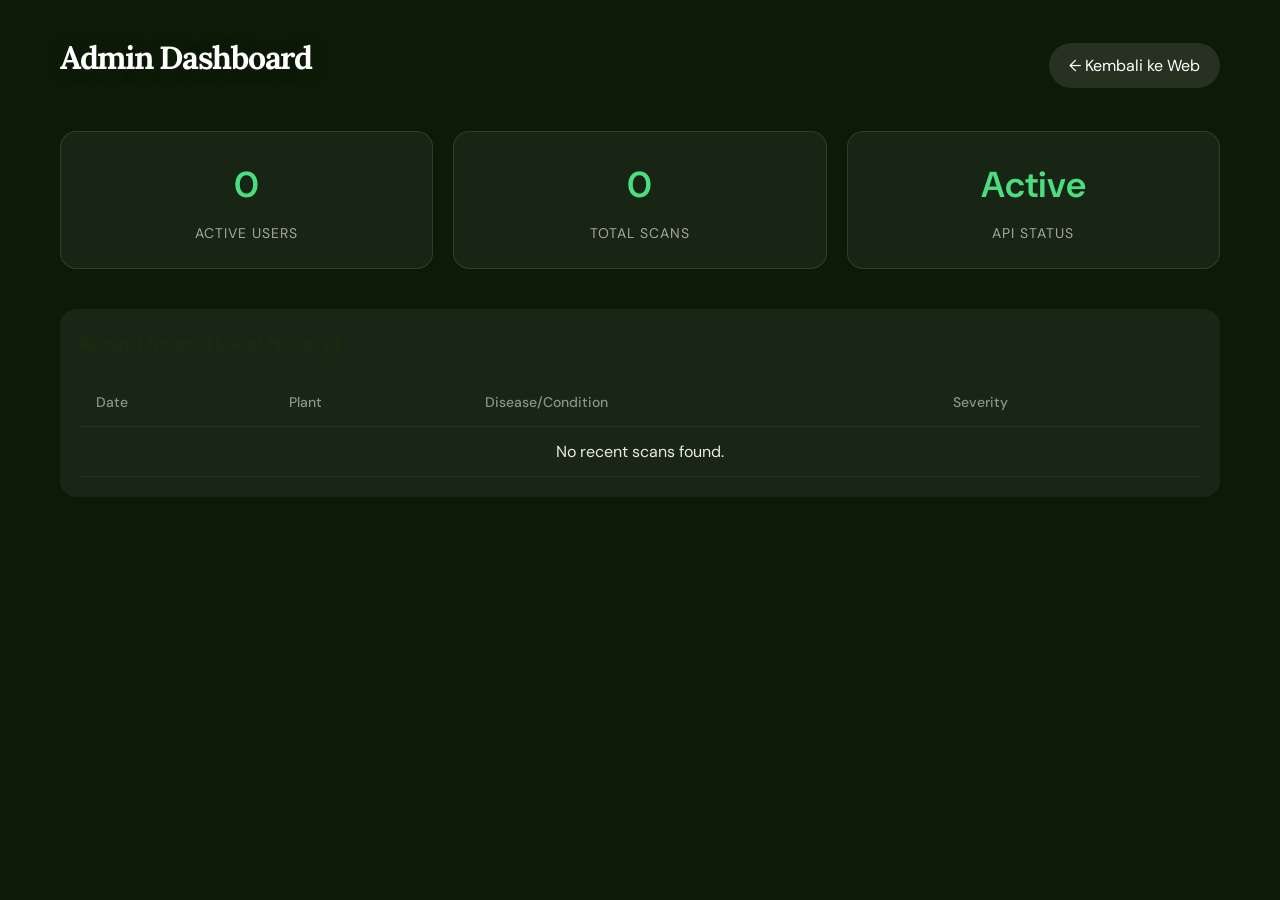
<file: admin.html>
<!DOCTYPE html>
<html lang="id">
<head>
  <meta charset="UTF-8">
  <meta name="viewport" content="width=device-width, initial-scale=1.0">
  <title>Admin Dashboard - PlantScan</title>
  <link href="https://fonts.googleapis.com/css2?family=Lora:wght@600&family=DM+Sans:wght@400;500;600&display=swap" rel="stylesheet">
  <link rel="stylesheet" href="style.css">
  <style>
    body { background-color: #0d1a08; display: flex; flex-direction: column; min-height: 100vh; }
    .admin-container { padding: 40px 20px; max-width: 1200px; margin: 0 auto; width: 100%; flex: 1; }
    .admin-header { display: flex; justify-content: space-between; align-items: center; margin-bottom: 40px; }
    .admin-header h1 { font-family: 'Lora', serif; font-size: 32px; color: white; }
    .stat-grid { display: grid; grid-template-columns: repeat(auto-fit, minmax(250px, 1fr)); gap: 20px; margin-bottom: 40px; }
    .stat-card { background: rgba(255,255,255,0.05); border: 1px solid rgba(255,255,255,0.1); border-radius: 16px; padding: 24px; text-align: center; }
    .stat-val { font-size: 36px; font-weight: 600; color: #4ade80; margin-bottom: 8px; }
    .stat-label { font-size: 14px; color: rgba(255,255,255,0.6); text-transform: uppercase; letter-spacing: 1px; }
    .table-container { background: rgba(255,255,255,0.05); border-radius: 16px; padding: 20px; overflow-x: auto; }
    table { width: 100%; border-collapse: collapse; min-width: 600px; }
    th, td { text-align: left; padding: 12px 16px; border-bottom: 1px solid rgba(255,255,255,0.05); }
    th { color: rgba(255,255,255,0.5); font-weight: 500; font-size: 14px; }
    td { color: rgba(255,255,255,0.9); }
    .btn-back { display: inline-flex; align-items: center; gap: 8px; color: white; text-decoration: none; padding: 10px 20px; background: rgba(255,255,255,0.1); border-radius: 30px; transition: 0.3s; }
    .btn-back:hover { background: rgba(255,255,255,0.2); }
  </style>
</head>
<body>
  <div class="admin-container">
    <div class="admin-header">
      <h1>Admin Dashboard</h1>
      <a href="index.html" class="btn-back">← Kembali ke Web</a>
    </div>

    <div class="stat-grid">
      <div class="stat-card">
        <div class="stat-val" id="stat-users">1</div>
        <div class="stat-label">Active Users</div>
      </div>
      <div class="stat-card">
        <div class="stat-val" id="stat-scans">0</div>
        <div class="stat-label">Total Scans</div>
      </div>
      <div class="stat-card">
        <div class="stat-val">Active</div>
        <div class="stat-label">API Status</div>
      </div>
    </div>

    <div class="table-container">
      <h3>Recent Scans (Local History)</h3>
      <table style="margin-top:20px;">
        <thead>
          <tr>
            <th>Date</th>
            <th>Plant</th>
            <th>Disease/Condition</th>
            <th>Severity</th>
          </tr>
        </thead>
        <tbody id="admin-table-body">
          <!-- Populated by JS -->
        </tbody>
      </table>
    </div>
  </div>

  <script>
    document.addEventListener('DOMContentLoaded', () => {
      // Load mock stats
      const users = localStorage.getItem('plantscan_user') ? 1 : 0;
      document.getElementById('stat-users').textContent = users;
      
      const history = JSON.parse(localStorage.getItem('plantscan_history') || '[]');
      document.getElementById('stat-scans').textContent = history.length;

      const tbody = document.getElementById('admin-table-body');
      if (history.length === 0) {
        tbody.innerHTML = '<tr><td colspan="4" style="text-align:center;">No recent scans found.</td></tr>';
      } else {
        tbody.innerHTML = history.map(item => {
          const date = new Date(item.date).toLocaleString();
          return `
            <tr>
              <td>${date}</td>
              <td>${item.plantEmoji} ${item.plantName}</td>
              <td>${item.diseaseName}</td>
              <td>${item.severity.toUpperCase()}</td>
            </tr>
          `;
        }).join('');
      }
    });
  </script>
</body>
</html>
</file>
<file: style.css>
/* ── TOKENS ─────────────────────────────────────────────── */
:root {
  --green-deep: #1A3D0C;
  --green-mid:  #2D6017;
  --green-rich: #3D7A1E;
  --green-soft: #5FA34E;
  --green-pale: #A8D08A;
  --mint:       #D4ECC5;
  --mint2:      #E8F5DC;
  --cream:      #F5F2EB;
  --cream2:     #FDFCF8;
  --bark:       #5C3D1E;
  --soil:       #1C2B10;
  --gold:       #C9AA50;

  --danger:     #C0392B;
  --danger-bg:  #FDEEEC;
  --warn:       #C97A12;
  --warn-bg:    #FEF4E2;
  --safe:       #27864F;
  --safe-bg:    #E5F4EC;

  --shadow-sm:  0 2px 12px rgba(26,61,12,0.08);
  --shadow:     0 6px 28px rgba(26,61,12,0.12);
  --shadow-lg:  0 16px 56px rgba(26,61,12,0.16);
  --r-sm: 12px;
  --r:    20px;
  --r-lg: 28px;
}

/* ── RESET ──────────────────────────────────────────────── */
*, *::before, *::after { box-sizing: border-box; margin: 0; padding: 0; }
html { scroll-behavior: smooth; }
body {
  font-family: 'DM Sans', sans-serif;
  background: var(--cream);
  color: var(--soil);
  min-height: 100vh;
  overflow-x: hidden;
  line-height: 1.6;
}

/* ── BACKGROUND BLOBS ───────────────────────────────────── */
.bg-blobs {
  position: fixed; inset: 0; pointer-events: none; z-index: 0; overflow: hidden;
}
.blob {
  position: absolute; border-radius: 50%;
  filter: blur(80px); opacity: 0.18;
  animation: blobFloat 12s ease-in-out infinite alternate;
}
.b1 { width: 500px; height: 500px; background: #5FA34E; top: -150px; right: -100px; animation-delay: 0s; }
.b2 { width: 350px; height: 350px; background: #2D6017; bottom: 5%; left: -80px; animation-delay: -4s; }
.b3 { width: 250px; height: 250px; background: #C9AA50; bottom: 30%; right: 8%; animation-delay: -8s; }
.b4 { width: 200px; height: 200px; background: #A8D08A; top: 40%; left: 20%; animation-delay: -6s; }
@keyframes blobFloat {
  0%   { transform: translate(0, 0) scale(1); }
  50%  { transform: translate(20px, -20px) scale(1.05); }
  100% { transform: translate(-10px, 10px) scale(0.97); }
}

/* ── NAV ────────────────────────────────────────────────── */
#main-nav {
  position: sticky; top: 0; z-index: 200;
  background: rgba(245, 242, 235, 0.85);
  backdrop-filter: blur(16px);
  -webkit-backdrop-filter: blur(16px);
  border-bottom: 1px solid rgba(61,122,30,0.15);
  transition: box-shadow 0.3s;
}
#main-nav.scrolled { box-shadow: var(--shadow-sm); }
.nav-inner {
  max-width: 960px; margin: 0 auto;
  display: flex; align-items: center; justify-content: space-between;
  height: 60px; padding: 0 1.5rem;
}
.nav-logo {
  display: flex; align-items: center; gap: 10px;
  font-family: 'Lora', serif; font-size: 1.1rem; font-weight: 700;
  color: var(--green-deep); text-decoration: none; letter-spacing: -0.01em;
}
.logo-mark {
  width: 36px; height: 36px;
  background: linear-gradient(135deg, var(--green-mid), var(--green-rich));
  border-radius: 10px;
  display: flex; align-items: center; justify-content: center;
  box-shadow: 0 3px 10px rgba(45,96,23,0.35);
  flex-shrink: 0;
}
.logo-mark svg { width: 22px; height: 22px; }
.nav-links { display: flex; align-items: center; gap: 2px; }
.nl {
  font-size: 0.83rem; font-weight: 500; color: var(--green-soft);
  padding: 7px 13px; border-radius: 100px;
  text-decoration: none; transition: all 0.2s;
}
.nl:hover, .nl.active { background: var(--mint); color: var(--green-deep); }
.nl.cta-nav {
  background: var(--green-mid); color: white;
  display: flex; align-items: center; gap: 6px;
  margin-left: 6px;
}
.nl.cta-nav:hover { background: var(--green-rich); transform: scale(1.03); }
.nl.cta-nav svg { width: 14px; height: 14px; }
.hamburger {
  display: none; width: 38px; height: 38px;
  background: none; border: none; cursor: pointer;
  flex-direction: column; align-items: center; justify-content: center; gap: 5px;
}
.hamburger span {
  width: 20px; height: 2px;
  background: var(--green-mid); border-radius: 2px; display: block;
  transition: all 0.25s;
}
@media(max-width:580px) {
  .nav-links { display: none; }
  .hamburger { display: flex; }
  .nav-links.open {
    display: flex; flex-direction: column; align-items: stretch;
    position: absolute; top: 60px; left: 0; right: 0;
    background: rgba(245,242,235,0.97);
    backdrop-filter: blur(16px);
    border-bottom: 1px solid rgba(61,122,30,0.15);
    padding: 1rem 1.5rem 1.25rem; gap: 4px;
    animation: navSlide 0.22s ease-out;
  }
  @keyframes navSlide { from { opacity:0; transform:translateY(-8px); } to { opacity:1; transform:translateY(0); } }
  .nl.cta-nav { justify-content: center; margin-left: 0; margin-top: 4px; }
}

/* ── WRAP ───────────────────────────────────────────────── */
.wrap {
  position: relative; z-index: 1;
  max-width: 960px; margin: 0 auto;
  padding: 3rem 1.5rem 6rem;
}

/* ── HERO ───────────────────────────────────────────────── */
.hero { text-align: center; margin-bottom: 3rem; }
.hero-badge {
  display: inline-flex; align-items: center; gap: 8px;
  background: white; border: 1px solid rgba(61,122,30,0.2);
  padding: 6px 16px; border-radius: 100px;
  font-size: 0.77rem; font-weight: 600; color: var(--green-mid);
  letter-spacing: 0.02em; margin-bottom: 1.25rem;
  box-shadow: var(--shadow-sm);
  animation: fadeUp 0.6s ease both;
}
.badge-dot {
  width: 7px; height: 7px; border-radius: 50%;
  background: var(--green-soft);
  animation: pulse 2s ease-in-out infinite;
}
@keyframes pulse { 0%,100%{opacity:1;transform:scale(1);} 50%{opacity:0.5;transform:scale(0.8);} }
h1 {
  font-family: 'Lora', serif;
  font-size: clamp(2.4rem, 6vw, 3.6rem);
  font-weight: 700; color: var(--green-deep);
  letter-spacing: -0.04em; line-height: 1.1;
  margin-bottom: 1rem;
  text-shadow: 0 2px 20px rgba(26, 61, 12, 0.15);
  animation: fadeUp 0.7s 0.1s ease both;
}
h1 em { font-style: italic; color: var(--green-rich); }
.hero-desc {
  font-size: 1rem; color: var(--green-soft); font-weight: 400;
  line-height: 1.75; max-width: 520px; margin: 0 auto 1.75rem;
  animation: fadeUp 0.7s 0.2s ease both;
}
.hero-pills {
  display: flex; flex-wrap: wrap; gap: 8px; justify-content: center;
  animation: fadeUp 0.7s 0.3s ease both;
}
.btn-hero-secondary {
  display: inline-flex; align-items: center; gap: 8px;
  padding: 11px 22px; border-radius: 100px;
  background: white; border: 1.5px solid rgba(61, 122, 30, 0.3);
  color: var(--green-deep);
  font-family: 'DM Sans', sans-serif; font-weight: 600; font-size: 0.92rem;
  cursor: pointer; box-shadow: var(--shadow-sm);
  transition: all 0.25s cubic-bezier(0.4, 0, 0.2, 1);
}
.btn-hero-secondary:hover {
  background: var(--mint); border-color: var(--green-soft);
  transform: translateY(-2px);
  box-shadow: 0 6px 20px rgba(74, 222, 128, 0.2);
}
.pill {
  display: flex; align-items: center; gap: 6px;
  background: white; border: 1px solid rgba(61,122,30,0.18);
  padding: 6px 14px; border-radius: 100px;
  font-size: 0.82rem; font-weight: 500; color: var(--green-mid);
  box-shadow: var(--shadow-sm);
  transition: transform 0.2s;
}
.pill:hover { transform: translateY(-2px); }

@keyframes fadeUp { from{opacity:0;transform:translateY(18px);} to{opacity:1;transform:translateY(0);} }

/* ── UPLOAD ZONE ────────────────────────────────────────── */
.upload-zone {
  background: rgba(255,255,255,0.7);
  border: 2px dashed rgba(95,163,78,0.4);
  border-radius: var(--r-lg);
  overflow: hidden; position: relative;
  transition: all 0.3s;
}
.upload-zone.drag-over {
  border-color: var(--green-rich);
  border-style: solid;
  background: rgba(255,255,255,0.9);
  box-shadow: var(--shadow);
}
.uz-glow {
  position: absolute; top: -60px; right: -60px;
  width: 200px; height: 200px;
  background: radial-gradient(circle, rgba(168,208,138,0.3), transparent 70%);
  pointer-events: none;
}

/* Picker section */
.picker-section {
  padding: 1.75rem 1.75rem 0;
}
.picker-header {
  display: flex; align-items: center;
  justify-content: space-between;
  margin-bottom: 1rem; flex-wrap: wrap; gap: 10px;
}
.picker-title {
  display: flex; align-items: center; gap: 8px;
  font-size: 0.85rem; font-weight: 600; color: var(--green-deep);
}
.required-badge {
  background: var(--danger); color: white;
  font-size: 0.65rem; font-weight: 700;
  padding: 2px 8px; border-radius: 100px;
  letter-spacing: 0.06em;
}
.search-wrap { position: relative; }
.search-wrap svg {
  position: absolute; left: 10px; top: 50%; transform: translateY(-50%);
  width: 14px; height: 14px; color: var(--green-soft); pointer-events: none;
}
.search-input {
  font-family: 'DM Sans', sans-serif; font-size: 0.82rem;
  color: var(--soil); background: white;
  border: 1px solid rgba(95,163,78,0.25); border-radius: 100px;
  padding: 7px 14px 7px 32px; outline: none; width: 170px;
  transition: border-color 0.2s;
}
.search-input:focus { border-color: var(--green-soft); }

/* Selected banner */
.selected-banner {
  display: none; align-items: center; gap: 10px;
  background: linear-gradient(135deg, var(--green-mid), var(--green-rich));
  border-radius: var(--r-sm); padding: 11px 14px;
  margin-bottom: 1rem;
  animation: slideDown 0.3s cubic-bezier(0.16,1,0.3,1);
}
.selected-banner.show { display: flex; }
@keyframes slideDown { from{opacity:0;transform:translateY(-8px);} to{opacity:1;transform:translateY(0);} }
.sb-emoji { font-size: 1.5rem; flex-shrink: 0; }
.sb-info { flex: 1; }
.sb-name { font-size: 0.92rem; font-weight: 600; color: white; }
.sb-latin { font-size: 0.72rem; color: rgba(255,255,255,0.65); font-style: italic; }
.sb-check { width: 24px; height: 24px; flex-shrink: 0; }
.sb-change {
  font-family: 'DM Sans', sans-serif; font-size: 0.75rem; font-weight: 600;
  background: rgba(255,255,255,0.2); color: white;
  border: 1px solid rgba(255,255,255,0.3); border-radius: 100px;
  padding: 4px 12px; cursor: pointer; flex-shrink: 0;
  transition: background 0.2s;
}
.sb-change:hover { background: rgba(255,255,255,0.3); }

/* Plant grid */
.plant-grid {
  display: grid;
  grid-template-columns: repeat(auto-fill, minmax(110px, 1fr));
  gap: 8px; margin-bottom: 1rem;
  max-height: 260px; overflow-y: auto;
  padding-right: 4px;
}
.plant-grid::-webkit-scrollbar { width: 4px; }
.plant-grid::-webkit-scrollbar-track { background: transparent; }
.plant-grid::-webkit-scrollbar-thumb { background: var(--mint); border-radius: 4px; }
.plant-card {
  background: white; border: 1.5px solid rgba(95,163,78,0.18);
  border-radius: var(--r-sm); padding: 10px 8px;
  text-align: center; cursor: pointer;
  transition: all 0.2s; position: relative;
  display: flex; flex-direction: column; align-items: center; gap: 3px;
}
.plant-card:hover {
  border-color: var(--green-soft);
  transform: translateY(-3px) scale(1.02); box-shadow: 0 0 20px rgba(74, 222, 128, 0.12);
}
.plant-card:focus-visible {
  outline: 2.5px solid #10b981;
  outline-offset: 2px;
  border-color: #10b981;
}
.plant-card.selected {
  border-color: var(--green-rich); border-width: 2px;
  background: var(--mint2);
}
.plant-card.hidden { display: none; }
.pc-emoji { font-size: 1.5rem; line-height: 1; }
.pc-name { font-size: 0.72rem; font-weight: 600; color: var(--green-deep); }
.pc-latin { font-size: 0.62rem; color: var(--green-soft); font-style: italic; line-height: 1.3; }
.pc-count {
  font-size: 0.6rem; color: white;
  background: var(--green-soft); border-radius: 100px;
  padding: 1px 7px; margin-top: 2px;
}
.pc-check {
  position: absolute; top: 5px; right: 5px;
  width: 16px; height: 16px; border-radius: 50%;
  background: var(--green-rich); display: none;
  align-items: center; justify-content: center;
}
.pc-check svg { width: 10px; height: 10px; color: white; }
.plant-card.selected .pc-check { display: flex; }

.no-result {
  display: none; text-align: center; font-size: 0.85rem;
  color: var(--green-soft); padding: 1rem 0;
}

/* Drop area */
.drop-area {
  border-top: 1px solid rgba(95,163,78,0.12);
  padding: 1.75rem; text-align: center;
}
.drop-icon {
  width: 72px; height: 72px;
  background: var(--mint2); border-radius: 50%;
  display: flex; align-items: center; justify-content: center;
  margin: 0 auto 1rem; color: var(--green-soft);
  transition: transform 0.3s;
}
.upload-zone.drag-over .drop-icon { transform: scale(1.1); }
.drop-icon svg { width: 36px; height: 36px; }
.drop-text {
  font-family: 'Lora', serif; font-size: 1.15rem; font-weight: 600;
  color: var(--green-deep); margin-bottom: 4px;
}
.drop-sub {
  font-size: 0.82rem; color: var(--green-soft); margin-bottom: 4px;
}
.scan-types {
  font-size: 0.8rem; color: var(--green-soft);
  background: var(--mint2); display: inline-block;
  padding: 4px 14px; border-radius: 100px; margin-bottom: 1.25rem;
}
.scan-types strong { color: var(--green-mid); }

.btn-row {
  display: flex; gap: 10px; justify-content: center; flex-wrap: wrap;
  margin-bottom: 1rem;
}
.btn-upload {
  font-family: 'DM Sans', sans-serif; font-size: 0.88rem; font-weight: 600;
  background: linear-gradient(135deg, var(--green-mid), var(--green-rich));
  color: white; border: none; border-radius: 100px;
  padding: 0.7rem 1.6rem; cursor: pointer;
  display: flex; align-items: center; gap: 8px;
  transition: all 0.2s; box-shadow: 0 4px 14px rgba(45,96,23,0.3);
}
.btn-upload:hover:not(:disabled) {
  transform: translateY(-2px); box-shadow: 0 6px 20px rgba(45,96,23,0.4);
}
.btn-upload:disabled { opacity: 0.45; cursor: not-allowed; transform: none; box-shadow: none; }
.btn-upload svg { width: 16px; height: 16px; }
.btn-camera {
  font-family: 'DM Sans', sans-serif; font-size: 0.88rem; font-weight: 500;
  background: white; color: var(--green-mid);
  border: 1.5px solid rgba(95,163,78,0.3); border-radius: 100px;
  padding: 0.7rem 1.4rem; cursor: pointer;
  display: flex; align-items: center; gap: 8px;
  transition: all 0.2s;
}
.btn-camera:hover:not(:disabled) { background: var(--mint); border-color: var(--green-soft); }
.btn-camera:disabled { opacity: 0.45; cursor: not-allowed; }
.btn-camera svg { width: 16px; height: 16px; }

#file-input { display: none; }
.upload-hint {
  display: flex; align-items: center; gap: 7px; justify-content: center;
  font-size: 0.8rem; color: var(--warn);
  background: var(--warn-bg); border-radius: 100px;
  padding: 6px 16px; max-width: 340px; margin: 0 auto;
  transition: all 0.3s;
}
.upload-hint.hidden { display: none; }
.upload-hint svg { width: 15px; height: 15px; flex-shrink: 0; }

/* ── RESULT LAYOUT ──────────────────────────────────────── */
.result-layout {
  display: grid; grid-template-columns: 1fr 1.5fr;
  gap: 1.25rem; align-items: start;
}
@media(max-width:680px) {
  .result-layout { grid-template-columns: 1fr; }
}

/* Preview card */
.preview-card {
  background: white; border-radius: var(--r);
  border: 1px solid rgba(95,163,78,0.15);
  box-shadow: var(--shadow-sm); overflow: hidden;
}
.preview-img-wrap {
  position: relative; aspect-ratio: 4/3; background: var(--mint2); overflow: hidden;
}
.preview-img-wrap img {
  width: 100%; height: 100%; object-fit: cover; display: block;
}
.img-tag {
  position: absolute; top: 10px; left: 10px;
  background: rgba(26,61,12,0.85); backdrop-filter: blur(6px);
  border-radius: 100px; padding: 4px 10px;
  display: flex; align-items: center; gap: 5px;
  font-size: 0.72rem; font-weight: 600; color: white;
}
.img-tag span:first-child { font-size: 0.85rem; }
.scan-overlay {
  position: absolute; inset: 0;
  pointer-events: none; overflow: hidden;
}
.scan-line {
  position: absolute; left: 0; right: 0; height: 2px;
  background: linear-gradient(90deg, transparent, var(--green-pale), transparent);
  animation: scanMove 2.5s ease-in-out infinite;
}
@keyframes scanMove {
  0%   { top: 0%; opacity: 0; }
  10%  { opacity: 1; }
  90%  { opacity: 1; }
  100% { top: 100%; opacity: 0; }
}
.scan-overlay.done { display: none; }
.img-status-badge {
  position: absolute; bottom: 10px; right: 10px;
  background: rgba(26,61,12,0.8); backdrop-filter: blur(6px);
  color: white; font-size: 0.7rem; font-weight: 600;
  padding: 3px 10px; border-radius: 100px;
}
.preview-meta {
  display: flex; align-items: center; justify-content: space-between;
  padding: 10px 14px;
}
.meta-fname {
  font-size: 0.78rem; font-weight: 500; color: var(--green-deep);
  white-space: nowrap; overflow: hidden; text-overflow: ellipsis; max-width: 150px;
}
.meta-fsize { font-size: 0.72rem; color: var(--green-soft); }
.change-photo-btn {
  font-family: 'DM Sans', sans-serif; font-size: 0.75rem; font-weight: 500;
  background: var(--mint2); color: var(--green-mid);
  border: none; border-radius: 100px;
  padding: 5px 12px; cursor: pointer; flex-shrink: 0;
  display: flex; align-items: center; gap: 5px;
  transition: background 0.2s;
}
.change-photo-btn:hover { background: var(--mint); }
.change-photo-btn svg { width: 13px; height: 13px; }

/* Tips box */
.tips-box {
  background: white; border-radius: var(--r);
  border: 1px solid rgba(95,163,78,0.15); box-shadow: var(--shadow-sm);
  padding: 1rem 1.1rem; margin-top: 0.9rem;
}
.tips-header {
  font-size: 0.8rem; font-weight: 600; color: var(--green-deep);
  margin-bottom: 0.7rem;
}
.tip-row {
  display: flex; align-items: flex-start; gap: 8px;
  font-size: 0.77rem; color: var(--green-soft); padding: 3px 0; line-height: 1.5;
}
.tip-num {
  width: 18px; height: 18px; border-radius: 50%; flex-shrink: 0;
  background: var(--mint); color: var(--green-mid);
  font-size: 0.65rem; font-weight: 700;
  display: flex; align-items: center; justify-content: center; margin-top: 1px;
}

/* Result card */
.result-card {
  background: white; border-radius: var(--r);
  border: 1px solid rgba(95,163,78,0.15);
  box-shadow: var(--shadow-sm); overflow: hidden;
}

/* Loading panel */
.loading-panel {
  padding: 2.5rem 1.5rem;
  display: flex; flex-direction: column; align-items: center; gap: 0.9rem;
}
.loader-anim {
  position: relative; width: 64px; height: 64px; margin-bottom: 4px;
}
.loader-ring {
  position: absolute; inset: 0; border-radius: 50%;
  border: 3px solid var(--mint);
  border-top-color: var(--green-rich);
  animation: spin 0.9s linear infinite;
}
.loader-ring.r2 {
  inset: 8px;
  border-color: var(--mint2);
  border-right-color: var(--green-soft);
  animation: spin 1.4s linear infinite reverse;
}
@keyframes spin { to { transform: rotate(360deg); } }
.loader-leaf {
  position: absolute; top: 50%; left: 50%; transform: translate(-50%,-50%);
  font-size: 22px;
  animation: breathe 2s ease-in-out infinite;
}
@keyframes breathe { 0%,100%{transform:translate(-50%,-50%) scale(1);} 50%{transform:translate(-50%,-50%) scale(0.88);} }
.loader-title {
  font-family: 'Lora', serif; font-size: 1rem; font-weight: 600; color: var(--green-deep);
}
.loader-step { font-size: 0.8rem; color: var(--green-soft); }
.progress-track {
  width: 180px; height: 5px;
  background: var(--mint); border-radius: 5px; overflow: hidden;
}
.progress-fill {
  height: 100%; background: linear-gradient(90deg, var(--green-soft), var(--green-rich));
  border-radius: 5px; width: 0%; transition: width 0.6s ease;
}
.loader-note { font-size: 0.72rem; color: var(--green-pale); }

/* Diagnosis content */
.diag-head {
  background: linear-gradient(135deg, var(--green-deep), var(--green-mid));
  padding: 1.4rem 1.4rem 1.25rem;
}
.diag-sev-badge {
  display: inline-flex; align-items: center; gap: 6px;
  padding: 4px 12px; border-radius: 100px;
  font-size: 0.72rem; font-weight: 700; letter-spacing: 0.05em;
  margin-bottom: 0.8rem;
}
.sev-danger { background: rgba(192,57,43,0.3); color: #FF9C9C; }
.sev-warn   { background: rgba(201,122,18,0.3); color: #FFD082; }
.sev-safe   { background: rgba(39,134,79,0.3);  color: #7DEBB4; }
.diag-disease-name {
  font-family: 'Lora', serif; font-size: 1.4rem; font-weight: 700;
  color: white; line-height: 1.2; margin-bottom: 5px;
}
.diag-plant-label {
  font-size: 0.77rem; color: rgba(255,255,255,0.6); font-style: italic;
}
.diag-scan-type {
  font-size: 0.72rem; color: rgba(255,255,255,0.5);
  background: rgba(255,255,255,0.1); border-radius: 100px;
  padding: 2px 10px; display: inline-block; margin-top: 4px;
}

.diag-body {
  padding: 1.25rem 1.4rem;
  display: flex; flex-direction: column; gap: 1.1rem;
}

/* Confidence */
.conf-section {}
.conf-row {
  display: flex; justify-content: space-between; align-items: center;
  margin-bottom: 7px;
}
.conf-label { font-size: 0.77rem; color: var(--green-soft); }
.conf-val { font-size: 1rem; font-weight: 700; color: var(--green-mid); }
.conf-track {
  height: 8px; background: var(--mint); border-radius: 8px; overflow: hidden;
}
.conf-bar {
  height: 100%; border-radius: 8px;
  background: linear-gradient(90deg, var(--green-soft), var(--green-rich));
  width: 0%; transition: width 1.4s cubic-bezier(0.16,1,0.3,1);
}

/* Info blocks */
.info-block {
  background: var(--mint2); border-radius: var(--r-sm);
  padding: 0.9rem 1rem;
}
.info-block-title {
  font-size: 0.7rem; font-weight: 700; color: var(--green-mid);
  text-transform: uppercase; letter-spacing: 0.06em; margin-bottom: 0.5rem;
  display: flex; align-items: center; gap: 5px;
}
.info-block-body {
  font-size: 0.83rem; color: var(--soil); line-height: 1.7;
}

/* Recommendations */
.rec-block {
  background: linear-gradient(135deg, var(--mint), var(--mint2));
  border-left: 3px solid var(--green-rich);
  border-radius: 0 var(--r-sm) var(--r-sm) 0;
  padding: 1rem 1.1rem;
}
.rec-title {
  font-size: 0.72rem; font-weight: 700; color: var(--green-deep);
  text-transform: uppercase; letter-spacing: 0.06em;
  display: flex; align-items: center; gap: 6px; margin-bottom: 0.6rem;
}
.rec-title svg { width: 13px; height: 13px; }
.rec-steps { display: flex; flex-direction: column; gap: 6px; }
.rec-step {
  display: flex; align-items: flex-start; gap: 8px;
  font-size: 0.82rem; color: var(--soil); line-height: 1.55;
}
.rec-dot {
  width: 6px; height: 6px; border-radius: 50%;
  background: var(--green-rich); flex-shrink: 0; margin-top: 7px;
}

/* Action row */
.act-row { display: flex; gap: 8px; }
.btn-scan-again {
  flex: 1;
  font-family: 'DM Sans', sans-serif; font-size: 0.88rem; font-weight: 600;
  background: linear-gradient(135deg, var(--green-mid), var(--green-rich));
  color: white; border: none; border-radius: 100px;
  padding: 0.7rem 1.4rem; cursor: pointer;
  display: flex; align-items: center; justify-content: center; gap: 8px;
  transition: all 0.2s; box-shadow: 0 4px 14px rgba(45,96,23,0.3);
}
.btn-scan-again:hover { transform: translateY(-2px); box-shadow: 0 6px 20px rgba(45,96,23,0.4); }
.btn-scan-again svg { width: 15px; height: 15px; }
.btn-share {
  width: 44px; height: 44px; flex-shrink: 0;
  background: white; color: var(--green-soft);
  border: 1.5px solid rgba(95,163,78,0.3); border-radius: 100px;
  cursor: pointer; display: flex; align-items: center; justify-content: center;
  transition: all 0.2s;
}
.btn-share:hover { background: var(--mint); }
.btn-share svg { width: 16px; height: 16px; }

/* Error state */
.error-state {
  padding: 2rem 1.5rem; text-align: center;
  display: flex; flex-direction: column; align-items: center; gap: 0.75rem;
}
.error-icon { font-size: 2.5rem; }
.error-title { font-family: 'Lora', serif; font-size: 1rem; font-weight: 600; color: var(--danger); }
.error-msg { font-size: 0.83rem; color: var(--green-soft); line-height: 1.6; max-width: 280px; }
.btn-retry {
  font-family: 'DM Sans', sans-serif; font-size: 0.85rem; font-weight: 600;
  background: var(--danger); color: white; border: none; border-radius: 100px;
  padding: 8px 20px; cursor: pointer; transition: opacity 0.2s;
  display: inline-flex; align-items: center; gap: 6px;
}
.btn-retry:hover { opacity: 0.9; }

/* Non-Plant Anti-Hallucination Warning Card */
.non-plant-card {
  padding: 2rem 1.5rem;
  text-align: center;
  background: rgba(239, 68, 68, 0.05);
  border: 1.5px dashed rgba(239, 68, 68, 0.35);
  border-radius: var(--r);
  display: flex;
  flex-direction: column;
  align-items: center;
  animation: fadeUp 0.3s ease;
}
.non-plant-icon {
  font-size: 2.8rem;
  margin-bottom: 0.5rem;
}
.non-plant-title {
  font-family: 'Lora', serif;
  font-size: 1.15rem;
  font-weight: 700;
  color: var(--danger);
  margin-bottom: 0.5rem;
}
.non-plant-desc {
  font-size: 0.86rem;
  color: var(--soil);
  line-height: 1.6;
  max-width: 440px;
  margin: 0 auto 1.25rem;
}
.non-plant-actions {
  display: flex;
  gap: 10px;
  justify-content: center;
  align-items: center;
  flex-wrap: wrap;
}

/* ── FEATURES ───────────────────────────────────────────── */
.sec-title {
  font-family: 'Lora', serif; font-size: 1.65rem; font-weight: 700;
  color: var(--green-deep); text-align: center;
  margin: 3.5rem 0 0.5rem; letter-spacing: -0.02em;
}
.sec-sub {
  text-align: center; font-size: 0.9rem;
  color: var(--green-soft); margin-bottom: 1.75rem;
}
.feat-grid {
  display: grid;
  grid-template-columns: repeat(3, 1fr);
  gap: 1rem;
}
@media(max-width:640px) { .feat-grid { grid-template-columns: 1fr; } }
@media(min-width:641px) and (max-width:800px) { .feat-grid { grid-template-columns: repeat(2,1fr); } }
.feat-card {
  background: white; border-radius: var(--r);
  border: 1px solid rgba(95,163,78,0.15);
  box-shadow: var(--shadow-sm); padding: 1.4rem;
  transition: transform 0.25s, box-shadow 0.25s;
}
.feat-card:hover { transform: translateY(-4px); box-shadow: var(--shadow); }
.feat-card.fc-highlight {
  background: linear-gradient(135deg, var(--green-deep), var(--green-mid));
  border-color: transparent;
}
.feat-card.fc-highlight h3 { color: white; }
.feat-card.fc-highlight p { color: rgba(255,255,255,0.72); }
.feat-icon { font-size: 1.6rem; margin-bottom: 0.75rem; }
.feat-card h3 {
  font-family: 'Lora', serif; font-size: 1rem; font-weight: 600;
  color: var(--green-deep); margin-bottom: 0.4rem;
}
.feat-card p { font-size: 0.82rem; color: var(--green-soft); line-height: 1.65; }

/* ── HOW TO ─────────────────────────────────────────────── */
.howto-list {
  display: flex; flex-direction: column; gap: 0;
  margin-top: 1.5rem; position: relative;
}
.howto-list::before {
  content: ''; position: absolute; left: 19px; top: 24px; bottom: 24px;
  width: 2px; background: linear-gradient(to bottom, var(--green-rich), var(--mint));
}
.howto-item {
  display: flex; gap: 1.25rem; align-items: flex-start;
  background: white; border-radius: var(--r);
  border: 1px solid rgba(95,163,78,0.12);
  padding: 1.1rem 1.25rem; margin-bottom: 10px;
  box-shadow: var(--shadow-sm);
  transition: transform 0.2s;
}
.howto-item:hover { transform: translateX(4px); }
.howto-num {
  width: 40px; height: 40px; flex-shrink: 0; border-radius: 50%;
  background: linear-gradient(135deg, var(--green-mid), var(--green-rich));
  color: white; font-size: 0.88rem; font-weight: 700;
  display: flex; align-items: center; justify-content: center;
  box-shadow: 0 3px 10px rgba(45,96,23,0.3); position: relative; z-index: 1;
}
.howto-body { padding-top: 8px; }
.howto-body h4 {
  font-family: 'Lora', serif; font-size: 0.95rem; font-weight: 600;
  color: var(--green-deep); margin-bottom: 3px;
}
.howto-body p { font-size: 0.82rem; color: var(--green-soft); line-height: 1.6; }

/* ── FOOTER ─────────────────────────────────────────────── */
footer {
  text-align: center; margin-top: 4rem;
  padding-top: 2rem; border-top: 1px solid rgba(95,163,78,0.15);
}
.footer-brand {
  font-family: 'Lora', serif; font-size: 1.05rem; font-weight: 700;
  color: var(--green-mid); margin-bottom: 0.6rem;
}
.footer-desc {
  font-size: 0.77rem; color: var(--green-soft);
  line-height: 1.8; max-width: 440px; margin: 0 auto;
}
.footer-links {
  margin-top: 1rem;
  display: flex;
  justify-content: center;
  gap: 12px;
}
.footer-admin-link {
  display: inline-flex;
  align-items: center;
  gap: 6px;
  font-size: 0.8rem;
  font-weight: 500;
  color: var(--green-mid);
  text-decoration: none;
  background: var(--mint);
  border: 1px solid rgba(95, 163, 78, 0.25);
  padding: 6px 14px;
  border-radius: 100px;
  transition: all 0.2s;
}
.footer-admin-link:hover {
  background: var(--mint2);
  border-color: var(--green-soft);
  transform: translateY(-1px);
}

/* ── CAMERA MODAL ───────────────────────────────────────── */
.modal-overlay {
  display: none; position: fixed; inset: 0; z-index: 300;
  background: rgba(26,61,12,0.65); backdrop-filter: blur(6px);
  align-items: center; justify-content: center; padding: 1rem;
}
.modal-overlay.open { display: flex; }
.modal-box {
  background: white; border-radius: var(--r-lg);
  padding: 1.5rem; width: 100%; max-width: 420px;
  box-shadow: var(--shadow-lg);
  animation: modalIn 0.25s cubic-bezier(0.16,1,0.3,1);
}
@keyframes modalIn { from{transform:scale(0.9);opacity:0;} to{transform:scale(1);opacity:1;} }
.modal-head {
  display: flex; align-items: center; justify-content: space-between;
  margin-bottom: 1rem;
}
.modal-head h3 {
  font-family: 'Lora', serif; font-size: 1.05rem;
  font-weight: 600; color: var(--green-deep);
}
.modal-close-btn {
  width: 32px; height: 32px; border-radius: 50%;
  background: var(--mint); border: none; cursor: pointer;
  display: flex; align-items: center; justify-content: center;
  transition: background 0.2s;
}
.modal-close-btn:hover { background: var(--mint2); }
.modal-close-btn svg { width: 14px; height: 14px; color: var(--green-soft); }
#cam-video {
  width: 100%; border-radius: var(--r-sm);
  background: var(--soil); display: block; aspect-ratio: 4/3;
  object-fit: cover;
}
.modal-actions {
  display: flex; gap: 8px; margin-top: 1rem;
}
#login-form {
  display: flex; flex-direction: column; gap: 12px;
}
.modal-desc {
  color: var(--green-soft); font-size: 14px; margin-bottom: 20px;
}
.modal-input {
  width: 100%; padding: 12px 14px; border-radius: 8px;
  border: 1px solid var(--mint2); background: #f4f6f4;
  color: #000000; font-family: inherit; font-size: 14px;
  outline: none; transition: border-color 0.2s, box-shadow 0.2s;
  box-sizing: border-box;
}
.modal-input:focus {
  border-color: var(--green-mid);
  box-shadow: 0 0 0 3px rgba(45,90,39,0.15);
}
.modal-input::placeholder {
  color: #777777;
}

/* ── TOAST ──────────────────────────────────────────────── */
.toast {
  position: fixed;
  bottom: 30px;
  left: 50%;
  transform: translateX(-50%) translateY(20px);
  background: rgba(12, 28, 8, 0.92);
  backdrop-filter: blur(16px);
  color: #ffffff;
  padding: 12px 24px;
  border-radius: 14px;
  font-size: 0.88rem;
  font-family: 'DM Sans', sans-serif;
  z-index: 20000;
  opacity: 0;
  pointer-events: none;
  transition: all 0.35s cubic-bezier(0.4, 0, 0.2, 1);
  border: 1px solid rgba(74, 222, 128, 0.2);
  box-shadow: 0 8px 32px rgba(0, 0, 0, 0.4);
  max-width: 90vw;
  text-align: center;
}
.toast.show {
  opacity: 1;
  transform: translateX(-50%) translateY(0);
  pointer-events: auto;
}

/* ── SCROLL ANIMATIONS ──────────────────────────────────── */
.reveal {
  opacity: 0; transform: translateY(24px);
  transition: opacity 0.6s ease, transform 0.6s ease;
}
.reveal.visible { opacity: 1; transform: translateY(0); }

/* ── HISTORY UI ─────────────────────────────────────────── */
#history-section {
  background: white; border-radius: var(--r);
  border: 1px solid rgba(95,163,78,0.15); box-shadow: var(--shadow-sm);
  padding: 1.5rem; margin-top: 2rem;
}
.hist-header {
  display: flex; align-items: center; justify-content: space-between; flex-wrap: wrap; gap: 10px;
}
.btn-clear-hist {
  font-family: 'DM Sans', sans-serif; font-size: 0.8rem; font-weight: 600;
  background: var(--danger-bg); color: var(--danger);
  border: 1px solid rgba(192,57,43,0.3); border-radius: 100px;
  padding: 6px 14px; cursor: pointer; display: flex; align-items: center; gap: 6px;
  transition: all 0.2s;
}
.btn-clear-hist:hover { background: rgba(192,57,43,0.15); transform: translateY(-1px); }
.btn-clear-hist svg { width: 14px; height: 14px; }
.history-list {
  display: grid; grid-template-columns: repeat(auto-fill, minmax(280px, 1fr)); gap: 1rem;
  max-height: 400px; overflow-y: auto; padding-right: 5px;
}
.history-list::-webkit-scrollbar { width: 6px; }
.history-list::-webkit-scrollbar-track { background: transparent; }
.history-list::-webkit-scrollbar-thumb { background: var(--mint); border-radius: 10px; }
.hist-card {
  display: flex; gap: 12px; align-items: center;
  background: var(--cream2); border-radius: var(--r-sm);
  border: 1px solid rgba(95,163,78,0.12); padding: 10px;
  transition: transform 0.2s, box-shadow 0.2s;
}
.hist-card:hover { transform: translateY(-3px); box-shadow: var(--shadow-sm); border-color: var(--green-pale); }
.hist-img {
  width: 60px; height: 60px; border-radius: 8px; object-fit: cover;
  background: var(--mint2); border: 1px solid rgba(95,163,78,0.2);
}
.hist-info { flex: 1; overflow: hidden; }
.hist-title { font-size: 0.85rem; font-weight: 700; color: var(--green-deep); margin-bottom: 2px; }
.hist-disease { font-size: 0.78rem; font-weight: 600; white-space: nowrap; overflow: hidden; text-overflow: ellipsis; }
.hist-date { font-size: 0.7rem; color: var(--green-soft); margin-top: 4px; }
.no-history { font-size: 0.85rem; color: var(--green-soft); font-style: italic; text-align: center; padding: 2rem 0; width: 100%; }

/* Language Dropdown Styles */
.lang-dropdown {
  position: relative;
  display: inline-block;
  margin-left: 10px;
}
.lang-btn {
  background: rgba(255, 255, 255, 0.4);
  border: 1px solid rgba(26, 61, 12, 0.1);
  backdrop-filter: blur(8px);
  padding: 8px 14px;
  border-radius: 20px;
  font-family: \'DM Sans\', sans-serif;
  font-weight: 500;
  font-size: 0.95rem;
  color: var(--primary);
  cursor: pointer;
  display: flex;
  align-items: center;
  gap: 6px;
  transition: all 0.3s ease;
}
.lang-btn:hover {
  background: rgba(255, 255, 255, 0.7);
  transform: translateY(-1px);
}
.lang-btn svg {
  opacity: 0.8;
}
.lang-btn .chevron {
  transition: transform 0.3s ease;
}
.lang-dropdown.open .chevron {
  transform: rotate(180deg);
}
.lang-menu {
  position: absolute;
  top: calc(100% + 8px);
  right: 0;
  background: rgba(255, 255, 255, 0.95);
  backdrop-filter: blur(12px);
  border: 1px solid rgba(26, 61, 12, 0.1);
  border-radius: 12px;
  box-shadow: 0 10px 25px rgba(26, 61, 12, 0.1);
  min-width: 140px;
  opacity: 0;
  visibility: hidden;
  transform: translateY(-10px);
  transition: all 0.3s cubic-bezier(0.175, 0.885, 0.32, 1.275);
  z-index: 100;
  overflow: hidden;
}
.lang-dropdown.open .lang-menu {
  opacity: 1;
  visibility: visible;
  transform: translateY(0);
}
.lang-option {
  width: 100%;
  text-align: left;
  background: none;
  border: none;
  padding: 12px 16px;
  font-family: \'DM Sans\', sans-serif;
  font-size: 0.95rem;
  color: var(--text-dark);
  cursor: pointer;
  display: flex;
  align-items: center;
  gap: 10px;
  transition: background 0.2s ease;
}
.lang-option:hover {
  background: rgba(26, 61, 12, 0.05);
  color: var(--primary);
}
.lang-flag {
  font-size: 1.2rem;
}

/* ─────────────────────────────────────────────────────────────
   PDF EXPORT BUTTON
   ───────────────────────────────────────────────────────────── */
.btn-pdf-export {
  display: inline-flex;
  align-items: center;
  gap: 8px;
  padding: 10px 18px;
  border-radius: 12px;
  background: linear-gradient(135deg, rgba(34, 197, 94, 0.15), rgba(16, 185, 129, 0.25));
  border: 1px solid rgba(34, 197, 94, 0.4);
  color: #4ade80;
  font-family: 'DM Sans', sans-serif;
  font-size: 0.9rem;
  font-weight: 600;
  cursor: pointer;
  transition: all 0.25s cubic-bezier(0.4, 0, 0.2, 1);
  box-shadow: 0 4px 12px rgba(34, 197, 94, 0.1);
}
.btn-pdf-export:hover {
  background: linear-gradient(135deg, rgba(34, 197, 94, 0.25), rgba(16, 185, 129, 0.4));
  border-color: #4ade80;
  transform: translateY(-2px);
  box-shadow: 0 6px 16px rgba(34, 197, 94, 0.25);
  color: #ffffff;
}
.btn-pdf-export svg {
  width: 18px;
  height: 18px;
}

/* Open Chat Prompt Card in Diagnosis Result */
.chat-open-prompt {
  margin-top: 24px;
  background: linear-gradient(135deg, rgba(18, 38, 14, 0.85), rgba(12, 28, 8, 0.92));
  backdrop-filter: blur(16px);
  border: 1px solid rgba(74, 222, 128, 0.3);
  border-radius: 20px;
  padding: 16px 20px;
  display: flex;
  align-items: center;
  gap: 14px;
  cursor: pointer;
  transition: all 0.3s cubic-bezier(0.4, 0, 0.2, 1);
  box-shadow: 0 8px 24px rgba(0, 0, 0, 0.25);
  color: #ffffff;
}
.chat-open-prompt:hover {
  transform: translateY(-2px);
  border-color: rgba(74, 222, 128, 0.6);
  box-shadow: 0 12px 32px rgba(16, 185, 129, 0.25);
  background: linear-gradient(135deg, rgba(24, 48, 18, 0.9), rgba(16, 36, 10, 0.95));
}
.chat-open-icon {
  width: 44px;
  height: 44px;
  border-radius: 14px;
  background: linear-gradient(135deg, #10b981, #059669);
  display: flex;
  align-items: center;
  justify-content: center;
  font-size: 22px;
  box-shadow: 0 4px 16px rgba(16, 185, 129, 0.35);
  flex-shrink: 0;
}
.chat-open-info {
  flex: 1;
}
.chat-open-title {
  font-family: 'Lora', serif;
  font-size: 1.05rem;
  font-weight: 600;
  color: #ffffff;
}
.chat-open-desc {
  font-size: 0.82rem;
  color: rgba(255, 255, 255, 0.7);
  margin-top: 2px;
}

/* ─────────────────────────────────────────────────────────────
   AI PLANT DOCTOR CHATBOT WIDGET
   ───────────────────────────────────────────────────────────── */
.chat-fab {
  position: fixed;
  bottom: 24px;
  right: 24px;
  z-index: 998;
  padding: 11px 18px;
  height: 48px;
  border-radius: 100px;
  background: linear-gradient(135deg, var(--green-mid), var(--green-rich));
  border: 1px solid rgba(255, 255, 255, 0.2);
  color: white;
  font-family: 'DM Sans', sans-serif;
  font-size: 0.9rem;
  font-weight: 600;
  letter-spacing: 0.01em;
  cursor: pointer;
  box-shadow: 0 4px 20px rgba(26, 61, 12, 0.35);
  display: flex;
  align-items: center;
  justify-content: center;
  gap: 8px;
  transition: all 0.25s cubic-bezier(0.16, 1, 0.3, 1);
}
.chat-fab:hover {
  transform: translateY(-2px);
  box-shadow: 0 6px 26px rgba(26, 61, 12, 0.45);
}
.chat-fab.open {
  width: 48px;
  padding: 0;
  border-radius: 50%;
}
.fab-content {
  display: flex;
  align-items: center;
  gap: 8px;
  transition: all 0.2s ease;
}
.chat-fab.open .fab-content {
  opacity: 0;
  display: none;
}
.fab-dot {
  width: 8px;
  height: 8px;
  border-radius: 50%;
  background: var(--mint);
  box-shadow: 0 0 6px var(--mint);
}
.chat-fab .fab-icon-close {
  display: none;
  align-items: center;
  justify-content: center;
  transition: all 0.2s ease;
}
.chat-fab.open .fab-icon-close {
  display: flex;
}
.fab-badge {
  position: absolute;
  top: -2px;
  right: -2px;
  width: 12px;
  height: 12px;
  background: var(--danger);
  border-radius: 50%;
  border: 2px solid white;
  display: none;
}
.fab-badge.show { display: block; }

.chat-drawer-overlay {
  position: fixed;
  inset: 0;
  background: rgba(26, 61, 12, 0.45);
  backdrop-filter: blur(4px);
  -webkit-backdrop-filter: blur(4px);
  z-index: 999;
  opacity: 0;
  pointer-events: none;
  transition: opacity 0.28s ease;
}
.chat-drawer-overlay.open {
  opacity: 1;
  pointer-events: auto;
}

.chat-drawer {
  position: fixed;
  bottom: 86px;
  right: 24px;
  z-index: 1000;
  width: 410px;
  height: 580px;
  max-height: calc(100vh - 110px);
  background: #ffffff;
  border: 1px solid rgba(61, 122, 30, 0.2);
  border-radius: var(--r);
  box-shadow: var(--shadow-lg);
  display: flex;
  flex-direction: column;
  overflow: hidden;
  transform: translateY(16px) scale(0.96);
  opacity: 0;
  pointer-events: none;
  transition: all 0.28s cubic-bezier(0.16, 1, 0.3, 1);
  transform-origin: bottom right;
}
.chat-drawer.open {
  transform: translateY(0) scale(1);
  opacity: 1;
  pointer-events: auto;
}

/* Maximized State on Desktop */
.chat-drawer.maximized {
  width: min(840px, 92vw);
  height: 86vh;
  max-height: 86vh;
  bottom: 7vh;
  right: calc((100vw - min(840px, 92vw)) / 2);
  border-radius: var(--r-lg);
}

.chat-drawer-handle {
  display: none;
}

.chat-drawer-header {
  display: flex;
  align-items: center;
  justify-content: space-between;
  padding: 14px 18px;
  background: linear-gradient(135deg, var(--green-deep), var(--green-mid));
  border-bottom: 1px solid rgba(255, 255, 255, 0.12);
  flex-shrink: 0;
  gap: 10px;
}
.chat-drawer-header-info {
  display: flex;
  align-items: center;
  gap: 10px;
  flex: 1;
  min-width: 0;
}
.chat-drawer-avatar {
  width: 34px;
  height: 34px;
  border-radius: 10px;
  background: rgba(255, 255, 255, 0.18);
  border: 1px solid rgba(255, 255, 255, 0.28);
  display: flex;
  align-items: center;
  justify-content: center;
  color: #ffffff;
  flex-shrink: 0;
}
.chat-drawer-avatar svg {
  width: 18px;
  height: 18px;
}
.chat-drawer-header-text {
  flex: 1;
  min-width: 0;
}
.chat-drawer-title {
  font-family: 'Lora', serif;
  font-size: 1rem;
  font-weight: 600;
  color: #ffffff;
  line-height: 1.2;
}
.chat-drawer-badge {
  font-size: 0.68rem;
  color: rgba(255, 255, 255, 0.88);
  background: rgba(255, 255, 255, 0.18);
  border: 1px solid rgba(255, 255, 255, 0.25);
  padding: 2px 8px;
  border-radius: 100px;
  display: inline-block;
  margin-top: 3px;
  font-weight: 500;
}

.chat-drawer-actions {
  display: flex;
  align-items: center;
  gap: 6px;
  flex-shrink: 0;
}
.chat-drawer-btn {
  width: 32px;
  height: 32px;
  border-radius: 8px;
  background: rgba(255, 255, 255, 0.14);
  border: 1px solid rgba(255, 255, 255, 0.22);
  color: #ffffff;
  display: flex;
  align-items: center;
  justify-content: center;
  cursor: pointer;
  transition: all 0.2s cubic-bezier(0.16, 1, 0.3, 1);
}
.chat-drawer-btn:hover {
  background: rgba(255, 255, 255, 0.26);
  transform: scale(1.04);
}
.chat-drawer-btn.chat-drawer-back {
  display: none; /* Only shown in mobile */
}
.chat-drawer-btn.chat-drawer-close:hover {
  background: rgba(192, 57, 43, 0.85);
  border-color: rgba(192, 57, 43, 1);
  color: #ffffff;
}
.chat-drawer-btn svg {
  width: 15px;
  height: 15px;
}

.chat-context-banner {
  padding: 8px 18px;
  background: var(--mint2);
  border-bottom: 1px solid rgba(61, 122, 30, 0.15);
  display: flex;
  align-items: center;
  gap: 10px;
  flex-shrink: 0;
}
.chat-context-banner .ctx-icon {
  width: 28px;
  height: 28px;
  border-radius: 8px;
  background: var(--mint);
  border: 1px solid rgba(61, 122, 30, 0.2);
  display: flex;
  align-items: center;
  justify-content: center;
  font-size: 15px;
  flex-shrink: 0;
}
.chat-context-banner .ctx-info {
  flex: 1;
  min-width: 0;
}
.chat-context-banner .ctx-label {
  font-size: 0.64rem;
  color: var(--green-mid);
  text-transform: uppercase;
  letter-spacing: 0.04em;
  font-weight: 700;
}
.chat-context-banner .ctx-value {
  font-size: 0.82rem;
  color: var(--green-deep);
  font-weight: 600;
  white-space: nowrap;
  overflow: hidden;
  text-overflow: ellipsis;
}

.chat-suggestions {
  padding: 10px 18px 4px;
  background: var(--cream2);
  display: flex;
  flex-wrap: wrap;
  gap: 8px;
  flex-shrink: 0;
}
.chip-btn {
  background: #ffffff;
  border: 1px solid rgba(61, 122, 30, 0.2);
  color: var(--green-deep);
  padding: 6px 13px;
  border-radius: 100px;
  font-size: 0.78rem;
  font-weight: 500;
  cursor: pointer;
  transition: all 0.2s cubic-bezier(0.16, 1, 0.3, 1);
  font-family: 'DM Sans', sans-serif;
  text-align: left;
  line-height: 1.3;
  box-shadow: 0 1px 3px rgba(26, 61, 12, 0.04);
}
.chip-btn:hover {
  background: var(--mint);
  border-color: var(--green-soft);
  color: var(--green-deep);
  transform: translateY(-1px);
}

.chat-drawer-body {
  flex: 1;
  overflow-y: auto;
  padding: 16px 18px;
  background: var(--cream2);
  display: flex;
  flex-direction: column;
  gap: 14px;
  scroll-behavior: smooth;
  min-height: 0;
}
.chat-drawer-body::-webkit-scrollbar {
  width: 5px;
}
.chat-drawer-body::-webkit-scrollbar-track {
  background: transparent;
}
.chat-drawer-body::-webkit-scrollbar-thumb {
  background: var(--mint);
  border-radius: 10px;
}

.chat-msg {
  display: flex;
  gap: 10px;
  max-width: 88%;
  animation: chatMsgIn 0.25s cubic-bezier(0.16, 1, 0.3, 1) both;
  align-items: flex-start;
}
.chat-msg.ai {
  align-self: flex-start;
}
.chat-msg.user {
  align-self: flex-end;
  flex-direction: row-reverse;
}
.chat-msg-avatar {
  width: 28px;
  height: 28px;
  border-radius: 50%;
  background: var(--mint);
  border: 1px solid rgba(61, 122, 30, 0.2);
  color: var(--green-deep);
  display: flex;
  align-items: center;
  justify-content: center;
  font-size: 13px;
  margin-top: 2px;
  flex-shrink: 0;
}
.chat-msg.user .chat-msg-avatar {
  display: none;
}
.msg-bubble {
  padding: 11px 15px;
  border-radius: 16px;
  font-size: 0.88rem;
  line-height: 1.55;
  position: relative;
  word-break: break-word;
}
.chat-msg.ai .msg-bubble {
  background: #ffffff;
  border: 1px solid rgba(61, 122, 30, 0.15);
  color: var(--soil);
  border-top-left-radius: 4px;
  box-shadow: 0 2px 8px rgba(26, 61, 12, 0.04);
}
.chat-msg.ai .msg-bubble strong {
  color: var(--green-deep);
  font-weight: 600;
}
.chat-msg.user .msg-bubble {
  background: linear-gradient(135deg, var(--green-mid), var(--green-rich));
  color: #ffffff;
  border-top-right-radius: 4px;
  box-shadow: 0 3px 12px rgba(45, 96, 23, 0.2);
}

@keyframes chatMsgIn {
  from {
    opacity: 0;
    transform: translateY(10px) scale(0.98);
  }
  to {
    opacity: 1;
    transform: translateY(0) scale(1);
  }
}

.typing-dots {
  display: flex;
  align-items: center;
  gap: 5px;
  padding: 4px 2px;
}
.typing-dots span {
  width: 7px;
  height: 7px;
  border-radius: 50%;
  background: var(--green-soft);
  animation: dotBounce 1.4s ease-in-out infinite;
}
.typing-dots span:nth-child(2) { animation-delay: 0.15s; }
.typing-dots span:nth-child(3) { animation-delay: 0.3s; }
@keyframes dotBounce {
  0%, 60%, 100% { transform: translateY(0); opacity: 0.4; }
  30% { transform: translateY(-6px); opacity: 1; }
}

.chat-drawer-footer {
  padding: 12px 18px;
  border-top: 1px solid rgba(61, 122, 30, 0.12);
  background: #ffffff;
  flex-shrink: 0;
}
.chat-input-row {
  display: flex;
  gap: 8px;
  align-items: flex-end;
}
#chat-input {
  flex: 1;
  background: var(--cream2);
  border: 1.5px solid rgba(61, 122, 30, 0.2);
  border-radius: 14px;
  padding: 10px 14px;
  color: var(--soil);
  font-family: 'DM Sans', sans-serif;
  font-size: 0.88rem;
  outline: none;
  transition: border-color 0.2s, box-shadow 0.2s;
  min-height: 44px;
  max-height: 120px;
  line-height: 1.45;
  resize: none;
  box-sizing: border-box;
}
#chat-input::placeholder {
  color: #889988;
}
#chat-input:focus {
  border-color: var(--green-soft);
  background: #ffffff;
  box-shadow: 0 0 0 3px rgba(95, 163, 78, 0.15);
}
.btn-send-chat {
  background: linear-gradient(135deg, var(--green-mid), var(--green-rich));
  border: none;
  border-radius: 12px;
  width: 44px;
  height: 44px;
  display: flex;
  align-items: center;
  justify-content: center;
  color: #ffffff;
  cursor: pointer;
  transition: all 0.2s cubic-bezier(0.16, 1, 0.3, 1);
  box-shadow: 0 3px 10px rgba(45, 96, 23, 0.25);
  flex-shrink: 0;
}
.btn-send-chat:hover {
  background: var(--green-rich);
  transform: translateY(-1px);
}
.btn-send-chat:active {
  transform: scale(0.95);
}
.btn-send-chat svg {
  width: 18px;
  height: 18px;
}

/* ─────────────────────────────────────────────────────────────
   MOBILE RESPONSIVE TWEAKS FOR CHAT DRAWER (< 640px)
   ───────────────────────────────────────────────────────────── */
@media (max-width: 640px) {
  .chat-drawer-handle {
    display: block;
    width: 40px;
    height: 4px;
    border-radius: 4px;
    background: rgba(255, 255, 255, 0.45);
    margin: 8px auto 2px;
    flex-shrink: 0;
    cursor: pointer;
  }
  /* Mobile State: Docked Native Fullscreen Experience */
  .chat-drawer {
    position: fixed;
    inset: 0;
    width: 100%;
    max-width: 100%;
    height: 100%;
    height: 100dvh;
    max-height: 100dvh;
    background: #ffffff;
    border-radius: 0;
    bottom: 0;
    right: 0;
    left: 0;
    margin: 0;
    border: none;
    box-shadow: none;
    transform: translateY(100%);
    transition: transform 0.32s cubic-bezier(0.16, 1, 0.3, 1);
    z-index: 1000;
  }
  .chat-drawer.open {
    transform: translateY(0);
  }
  .chat-drawer.maximized {
    /* Same fullscreen on mobile */
    inset: 0;
    width: 100%;
    height: 100dvh;
    border-radius: 0;
  }
  .chat-drawer-header {
    padding: 8px 12px 10px;
    gap: 8px;
  }
  .chat-drawer-btn.chat-drawer-back {
    display: flex;
  }
  .chat-drawer-btn.chat-drawer-expand,
  .chat-drawer-btn.chat-drawer-close {
    display: none !important; /* Back button replaces close & maximize */
  }
  .chat-drawer-avatar {
    width: 30px;
    height: 30px;
    border-radius: 8px;
  }
  .chat-drawer-avatar svg {
    width: 16px;
    height: 16px;
  }
  .chat-drawer-title {
    font-size: 0.94rem;
  }
  .chat-drawer-badge {
    font-size: 0.65rem;
    padding: 1px 6px;
  }
  .chat-context-banner {
    padding: 6px 12px;
    gap: 8px;
  }
  .chat-context-banner .ctx-icon {
    width: 24px;
    height: 24px;
    font-size: 13px;
    border-radius: 6px;
  }
  .chat-context-banner .ctx-label {
    font-size: 0.6rem;
  }
  .chat-context-banner .ctx-value {
    font-size: 0.76rem;
  }
  .chat-suggestions {
    padding: 6px 12px 2px;
    flex-wrap: nowrap;
    overflow-x: auto;
    gap: 6px;
    -webkit-overflow-scrolling: touch;
    scrollbar-width: none;
  }
  .chat-suggestions::-webkit-scrollbar {
    display: none;
  }
  .chip-btn {
    white-space: nowrap;
    font-size: 0.75rem;
    padding: 5px 11px;
    flex-shrink: 0;
  }
  .chat-drawer-body {
    padding: 12px;
    gap: 10px;
  }
  .chat-msg {
    max-width: 93%;
  }
  .chat-msg-avatar {
    width: 24px;
    height: 24px;
    font-size: 11px;
    margin-top: 1px;
  }
  .msg-bubble {
    padding: 9px 13px;
    font-size: 0.88rem;
    line-height: 1.5;
    border-radius: 14px;
  }
  .chat-drawer-footer {
    padding: 8px 12px max(10px, env(safe-area-inset-bottom));
    background: #ffffff;
    border-top: 1px solid rgba(61, 122, 30, 0.12);
  }
  #chat-input {
    font-size: 16px !important; /* Prevents auto-zoom on iOS */
    min-height: 42px;
    max-height: 100px;
    padding: 9px 12px;
    border-radius: 12px;
  }
  .btn-send-chat {
    width: 42px;
    height: 42px;
    border-radius: 12px;
  }
  .chat-fab {
    bottom: 18px;
    right: 18px;
    height: 44px;
    padding: 8px 14px;
    font-size: 0.84rem;
  }
  .chat-fab.open {
    width: 44px;
    padding: 0;
  }
  .chat-open-prompt {
    padding: 12px 14px;
    gap: 10px;
    border-radius: 16px;
  }
  .chat-open-icon {
    width: 36px;
    height: 36px;
    font-size: 18px;
    border-radius: 10px;
  }
  .chat-open-title {
    font-size: 0.95rem;
  }
  .chat-open-desc {
    font-size: 0.78rem;
  }
  .wrap {
    padding-bottom: 75px;
  }
  .act-row {
    margin-bottom: 12px;
  }
}

/* ── SCROLL ANIMATIONS ──────────────────────────────────── */
.animate-on-scroll {
  opacity: 0;
  transform: translateY(24px);
  transition: opacity 0.6s cubic-bezier(0.16, 1, 0.3, 1), transform 0.6s cubic-bezier(0.16, 1, 0.3, 1);
  will-change: opacity, transform;
}
.animate-on-scroll.show {
  opacity: 1;
  transform: translateY(0);
}
</file>
